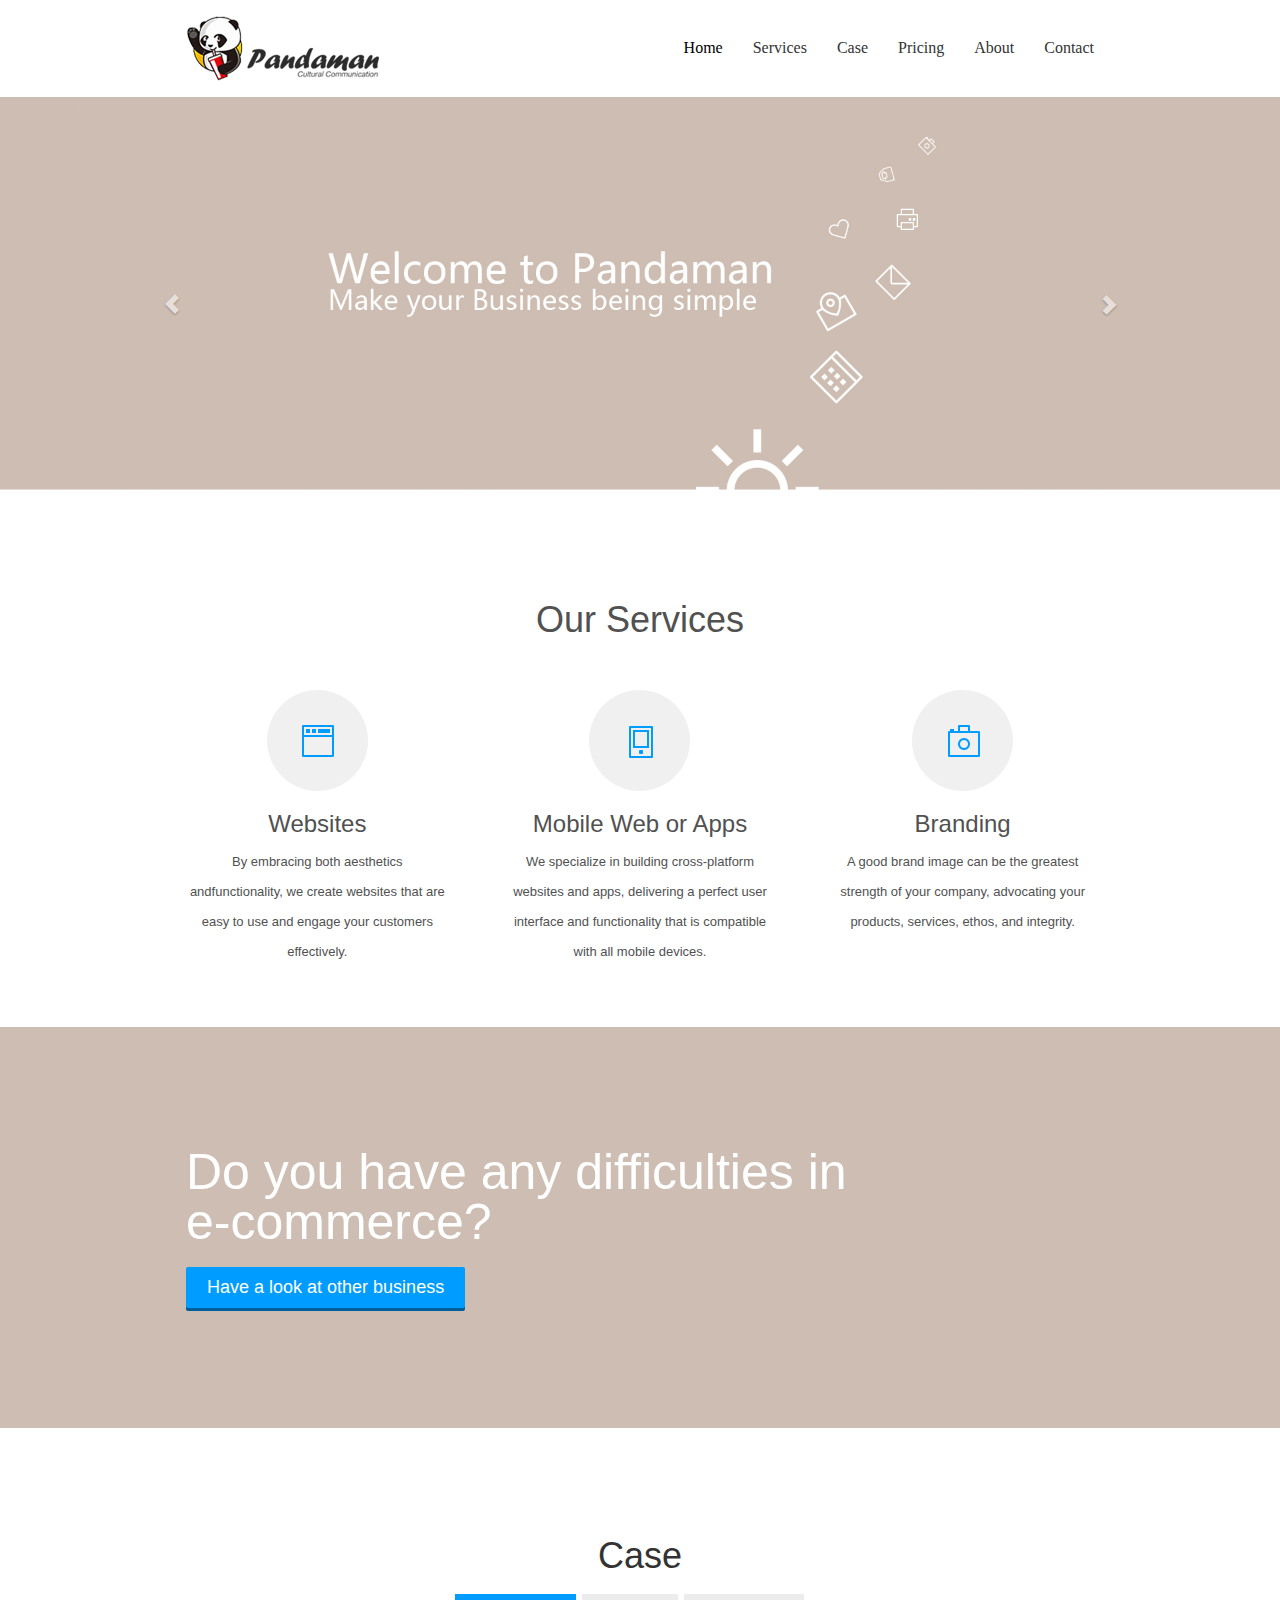
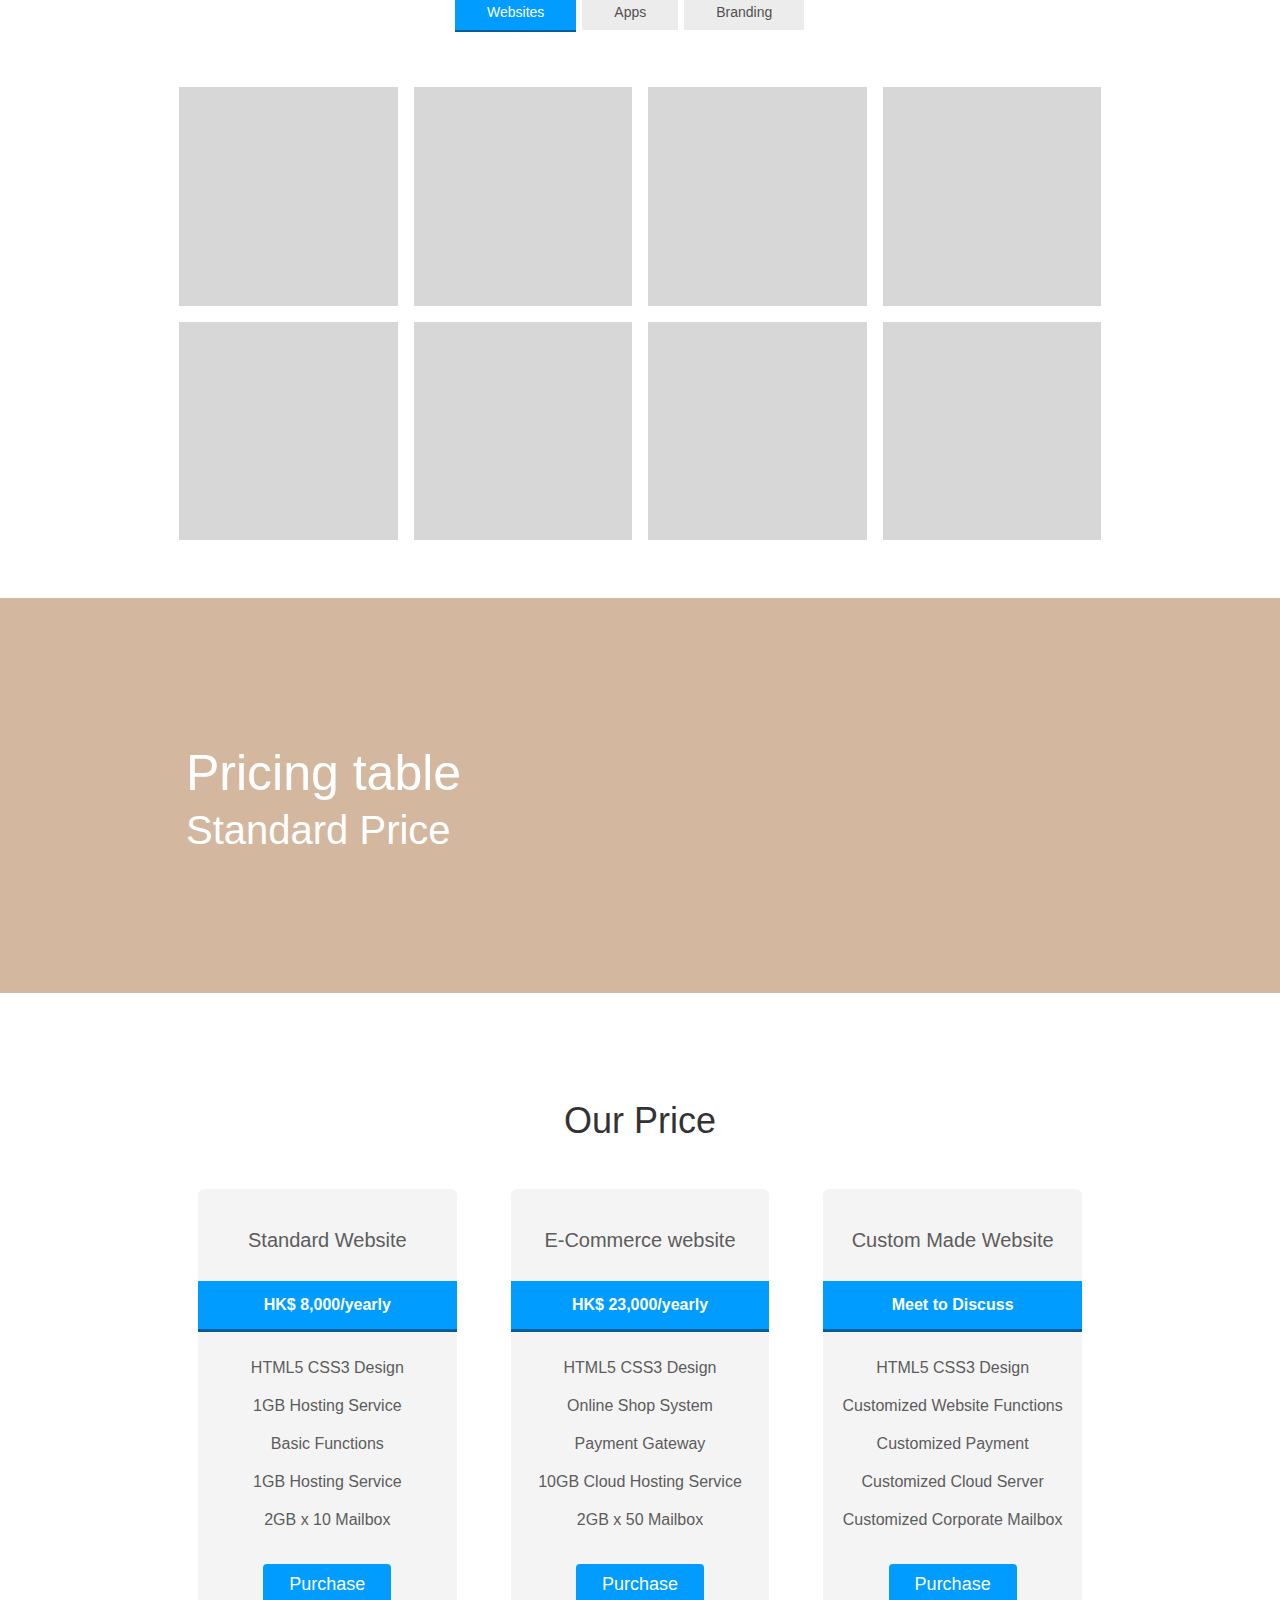
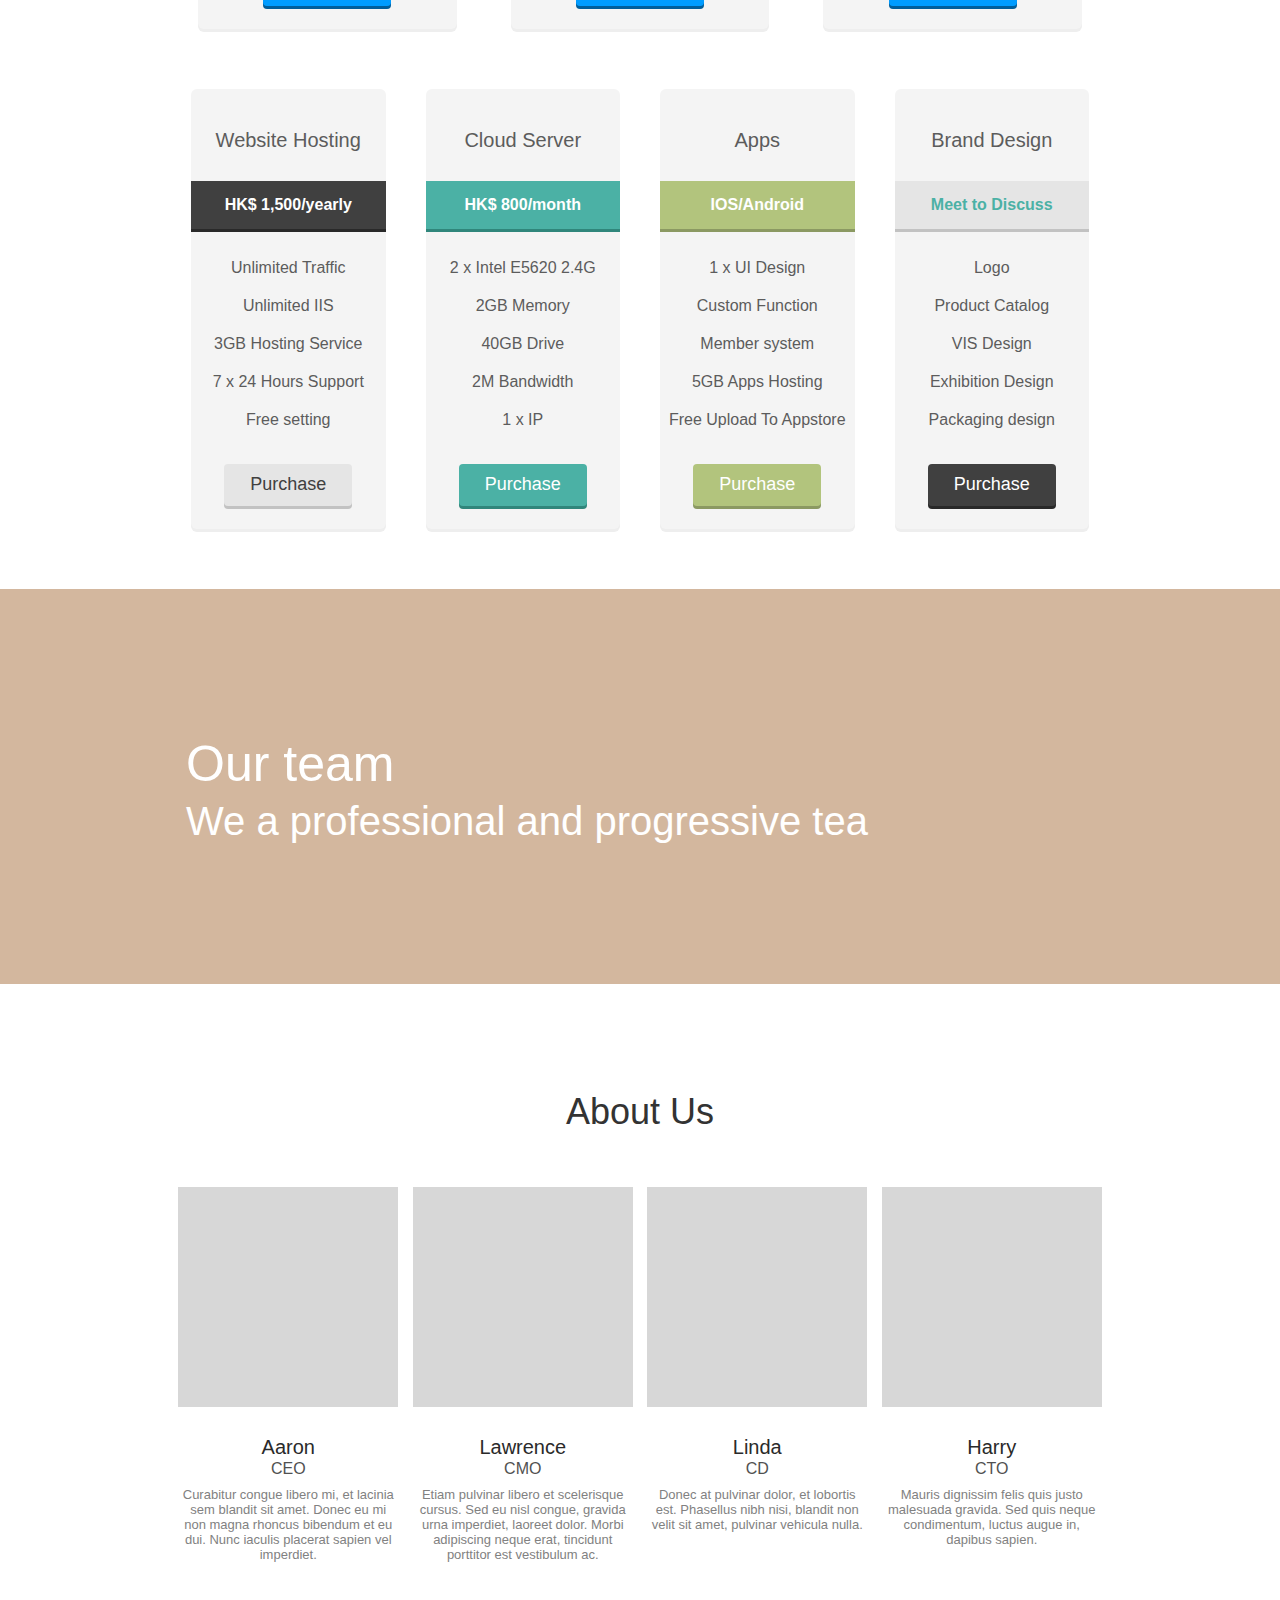
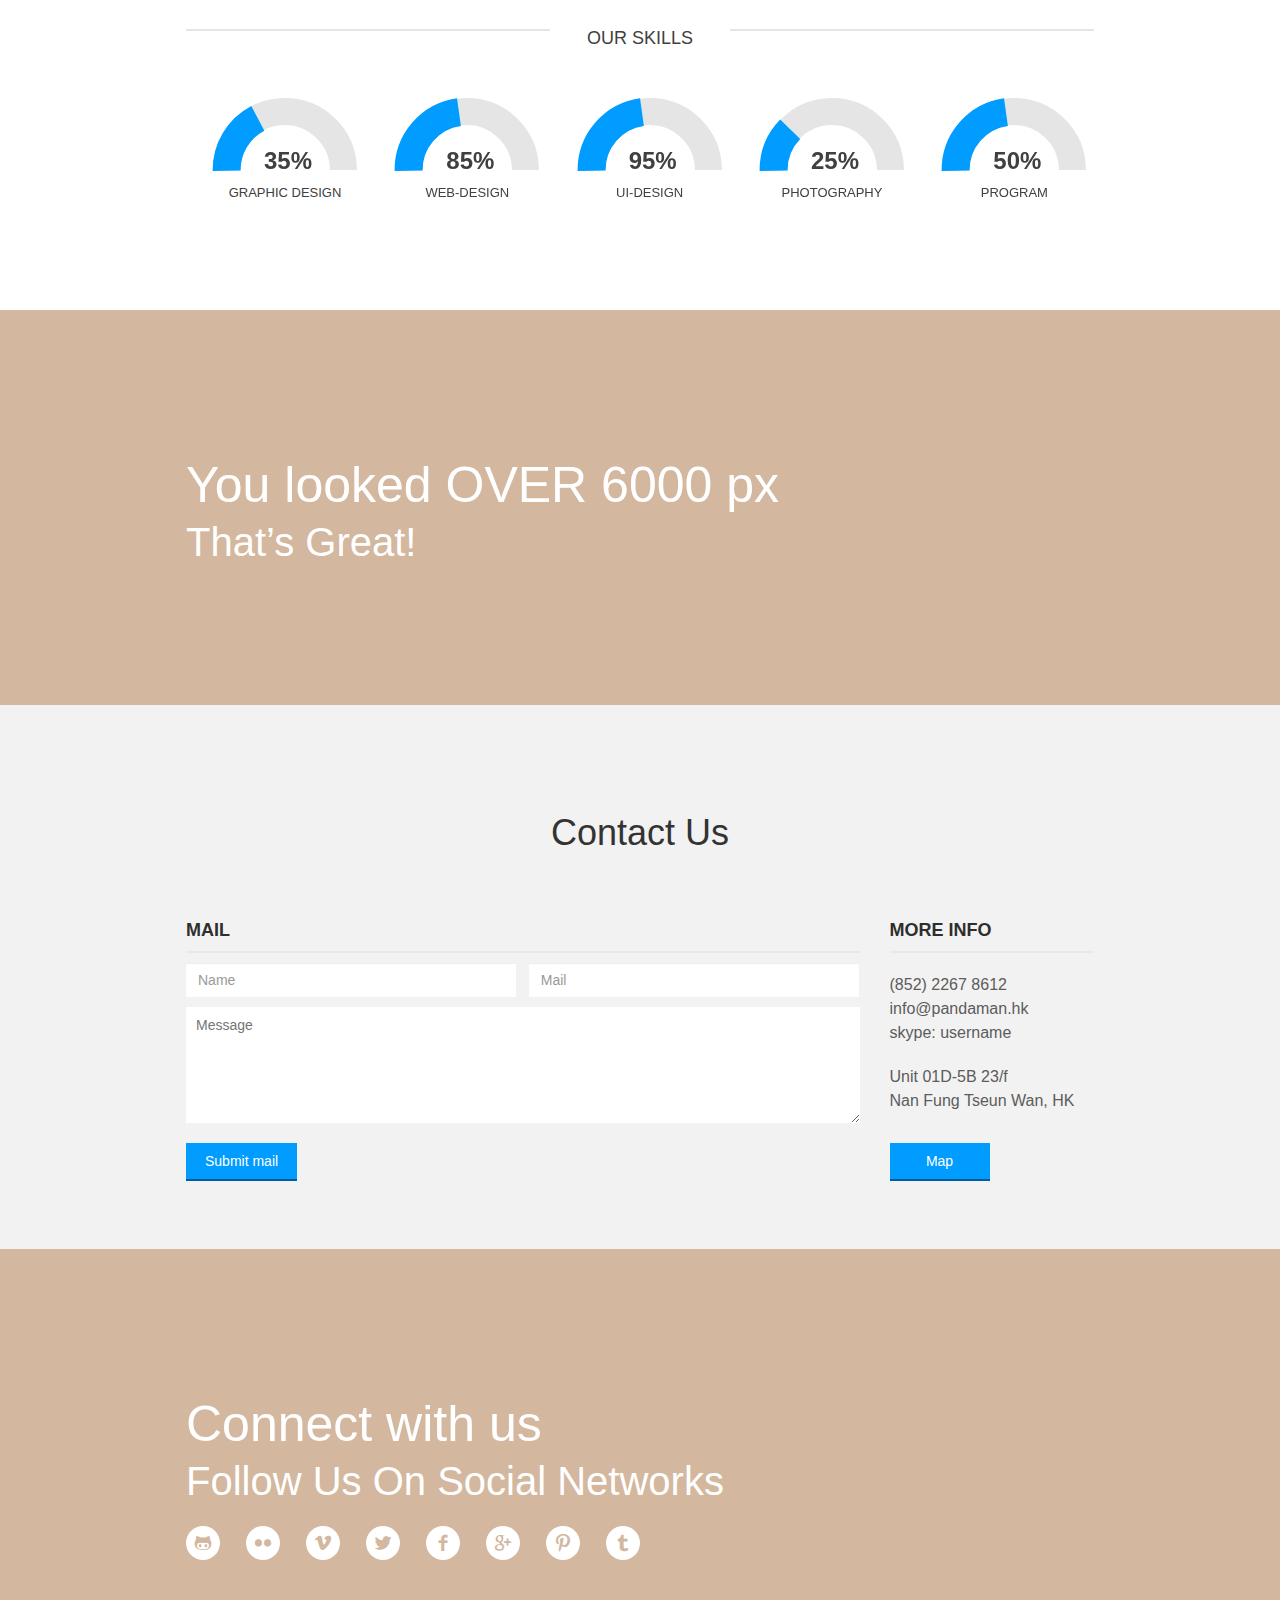
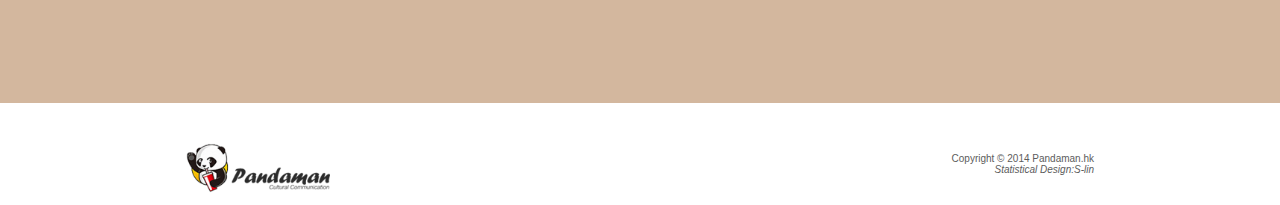
<file: index.html>
<!DOCTYPE html>
<html lang="zh-cn">
<head>
    <meta charset="utf-8">
    <meta http-equiv="X-UA-Compatible" content="IE=edge">
    <meta name="viewport" content="width=device-width, initial-scale=1.0">
    <meta name="description" content="">
    <meta name="author" content="">

    <title>Pandaman</title>

    <!-- Bootstrap core CSS -->
    <link href="css/bootstrap.css" rel="stylesheet">

    <!-- Custom styles for this template -->
    <link href="css/style.css" rel="stylesheet">
    <link rel="stylesheet" href="css/font.css">

    <link rel="stylesheet" href="css/mate.hover.css" type="text/css" />
    <!-- Just for debugging purposes. Don't actually copy this line! -->
    <!--[if lt IE 9]><script src="../../docs-assets/js/ie8-responsive-file-warning.js"></script><![endif]-->

    <!-- HTML5 shim and Respond.js IE8 support of HTML5 elements and media queries -->
    <!--[if lt IE 9]>
    <script src="http://cdn.bootcss.com/html5shiv/3.7.0/html5shiv.min.js"></script>
    <script src="http://cdn.bootcss.com/respond.js/1.3.0/respond.min.js"></script>
    <![endif]-->

    <script src="js/jquery.min.js"></script>
    <script src="js/panda.js"></script>

    <!-- half circle -->
    <script src="js/jquery.circliful.min.js"></script>
    <!-- caseimg hover -->
    <script src="js/jquery.easing.1.3.js" type="text/javascript"></script>
    <script src="js/jquery.mate-hover.1-1-min.js" type="text/javascript"></script>

    <!-- Load ScrollTo -->
    <script type="text/javascript" src="js/jquery.js"></script>
    <script type="text/javascript" src="js/jquery.scrollTo-1.4.2-min.js"></script>
    <script>
        var jq=$.noConflict();
        jq(function(){
            jq(".nhome").click(function(){
                jq.scrollTo('#nav',500);
            });
            jq(".nservice").click(function(){
                jq.scrollTo('#services',600);
            });
            jq(".ncase").click(function(){
                jq.scrollTo('#case',700);
            });
            jq(".npricing").click(function(){
                jq.scrollTo('#pricing',800);
            });
            jq(".nabout").click(function(){
                jq.scrollTo('#about',900);
            });
            jq(".ncontact").click(function(){
                jq.scrollTo('#contact',800);
            });
            jq(".looks").click(function(){
                jq.scrollTo('#case',400);
            });
        });



    </script>

</head>

<body>

<!-- Fixed navbar -->
<div class="navbar navbar-default navbar-fixed-top clearfix" role="navigation">
    <div class="container">
        <div class="navbar-header">
            <button type="button" class="navbar-toggle" data-toggle="collapse" data-target=".navbar-collapse">
                <span class="sr-only">Toggle navigation</span>
                <span class="icon-bar"></span>
                <span class="icon-bar"></span>
                <span class="icon-bar"></span>
            </button>
            <a class="navbar-brand" href="index.html"><img src="images/logo.png" /> </a>
        </div>
        <div class="navbar-collapse collapse">

            <ul class="nav navbar-nav navbar-right" id="nav">
                <li class="active"><a href="index.html" class="nhome">Home</a></li>
                <li><a href="#" class="nservice">Services</a></li>
                <li><a href="#" class="ncase">Case</a></li>
                <li><a href="#" class="npricing">Pricing</a></li>
                <li><a href="#" class="nabout">About</a></li>
                <li><a href="#" class="ncontact">Contact</a></li>
            </ul>

        </div><!--/.nav-collapse -->
    </div>
</div>

<!-- Carousel
================================================== -->
<div id="carousel-example-generic" class="carousel slide clearfix" data-ride="carousel">

    <!-- Wrapper for slides -->
    <div class="carousel-inner">

        <div class="item active">
            <img src="images/banner1.jpg" alt="banner1">
            <!--<div class="carousel-caption container">
                <h1>Welcome to Pandaman</h1>
                <p>Make your Business being simple</p>
            </div>-->
        </div>
        <div class="item">
            <img src="images/banner2.jpg" alt="banner2">

        </div>
        <div class="item">
            <img src="images/banner3.jpg" alt="banner3">

        </div>

    </div>

    <!-- Controls -->
    <a class="left carousel-control" href="#carousel-example-generic" data-slide="prev">
        <span class="glyphicon glyphicon-chevron-left"></span>
    </a>
    <a class="right carousel-control" href="#carousel-example-generic" data-slide="next">
        <span class="glyphicon glyphicon-chevron-right"></span>
    </a>
</div><!-- /.carousel -->


<!-- Services
================================================== -->
<!-- Wrap the rest of the page in another container to center all the content. -->

<div class="container services clearfix target-fix" id="services">

    <!-- Three columns of text below the carousel -->
    <div class="row">
        <h1>Our Services</h1>
        <div class="col-lg-4">
            <img src="images/circle1.png" alt="Websites">
            <h2>Websites</h2>
            <p>By embracing both aesthetics andfunctionality, we create websites that are easy to use and engage your customers effectively.</p>
        </div><!-- /.col-lg-4 -->
        <div class="col-lg-4">
            <img src="images/circle2.png" alt="Mobile Web or Apps">
            <h2>Mobile Web or Apps</h2>
            <p>We specialize in building cross-platform websites and apps, delivering a perfect user interface and functionality that is compatible with all mobile devices.</p>
        </div><!-- /.col-lg-4 -->
        <div class="col-lg-4">
            <img src="images/circle3.png" alt="Branding">
            <h2>Branding</h2>
            <p>A good brand image can be the greatest strength of your company, advocating your products, services, ethos, and integrity. </p>
        </div><!-- /.col-lg-4 -->
    </div><!-- /.row -->

</div>

<!-- business
================================================== -->

<div class="business clearfix">
    <div class="container">
        <h3>Do you have any difficulties in<br /> e-commerce?</h3>
        <p><a class="btn btn-lg btn-primary-alt looks" href="#" role="button">Have a look at other business</a></p>
    </div>
</div>

<!-- case
================================================== -->

<div class="case clearfix" id="case">
    <div class="container">
        <h3>Case</h3>
        <div class="bs-example bs-example-tabs">
            <ul id="myTab" class="nav nav-tabs">
                <li class="active"><a href="#websites" data-toggle="tab">Websites</a></li>
                <li class=""><a href="#apps" data-toggle="tab">Apps</a></li>
                <li class=""><a href="#branding" data-toggle="tab">Branding</a></li>
            </ul>
            <div id="myTabContent" class="tab-content">
                <div class="tab-pane fade active in" id="websites">
                    <div class="row">
                        <div class="col-xs-6 col-md-3 casedetail">

                                <div data-zlname="test">
                                    <img src="images/img.jpg" />
                                    <div data-zl-popup="link">
                                        <h5>Clean night sky</h5>
                                        <p>photography</p>
                                        <p class="btn btn-default btn-more" data-toggle="modal" data-target="#myModal2" id="casemore">more</p>
                                    </div>
                                </div>

                                <!-- Modal -->
                                <div class="modal fade" id="myModal2" tabindex="-1" role="dialog" aria-labelledby="myModalLabel" aria-hidden="true">
                                    <div class="modal-dialog">
                                        <div class="modal-content">
                                            <div class="modal-header">
                                                <button type="button" class="close" data-dismiss="modal" aria-hidden="true">&times;</button>
                                                <h4 class="modal-title" id="myModalLabel">case intro</h4>
                                            </div>
                                            <div class="modal-body">
                                                ...
                                            </div>
                                            <div class="modal-footer">
                                                <button type="button" class="btn btn-default" data-dismiss="modal">Close</button>
                                            </div>
                                        </div><!-- /.modal-content -->
                                    </div><!-- /.modal-dialog -->
                                </div><!-- /.modal -->



                        </div>
                        <div class="col-xs-6 col-md-3 casedetail">

                            <div data-zlname="test">
                                <img src="images/img.jpg" />
                                <div data-zl-popup="link">
                                    <h5>Clean night sky</h5>
                                    <p>photography</p>
                                    <p class="btn btn-default btn-more" data-toggle="modal" data-target="#myModal2" id="casemore">more</p>
                                </div>
                            </div>

                            <!-- Modal -->
                            <div class="modal fade" id="myModal2" tabindex="-1" role="dialog" aria-labelledby="myModalLabel" aria-hidden="true">
                                <div class="modal-dialog">
                                    <div class="modal-content">
                                        <div class="modal-header">
                                            <button type="button" class="close" data-dismiss="modal" aria-hidden="true">&times;</button>
                                            <h4 class="modal-title" id="myModalLabel">case intro</h4>
                                        </div>
                                        <div class="modal-body">
                                            ...
                                        </div>
                                        <div class="modal-footer">
                                            <button type="button" class="btn btn-default" data-dismiss="modal">Close</button>
                                        </div>
                                    </div><!-- /.modal-content -->
                                </div><!-- /.modal-dialog -->
                            </div><!-- /.modal -->



                        </div>
                        <div class="col-xs-6 col-md-3 casedetail">

                            <div data-zlname="test">
                                <img src="images/img.jpg" />
                                <div data-zl-popup="link">
                                    <h5>Clean night sky</h5>
                                    <p>photography</p>
                                    <p class="btn btn-default btn-more">more</p>
                                </div>
                            </div>

                        </div>
                        <div class="col-xs-6 col-md-3 casedetail">

                            <div data-zlname="test">
                                <img src="images/img.jpg" />
                                <div data-zl-popup="link">
                                    <h5>Clean night sky</h5>
                                    <p>photography</p>
                                    <p class="btn btn-default btn-more">more</p>
                                </div>
                            </div>

                        </div>
                        <div class="col-xs-6 col-md-3 casedetail">

                            <div data-zlname="test">
                                <img src="images/img.jpg" />
                                <div data-zl-popup="link">
                                    <h5>Clean night sky</h5>
                                    <p>photography</p>
                                    <p class="btn btn-default btn-more">more</p>
                                </div>
                            </div>

                        </div>
                        <div class="col-xs-6 col-md-3 casedetail">

                            <div data-zlname="test">
                                <img src="images/img.jpg" />
                                <div data-zl-popup="link">
                                    <h5>Clean night sky</h5>
                                    <p>photography</p>
                                    <p class="btn btn-default btn-more">more</p>
                                </div>
                            </div>

                        </div>
                        <div class="col-xs-6 col-md-3 casedetail">

                            <div data-zlname="test">
                                <img src="images/img.jpg" />
                                <div data-zl-popup="link">
                                    <h5>Clean night sky</h5>
                                    <p>photography</p>
                                    <p class="btn btn-default btn-more">more</p>
                                </div>
                            </div>

                        </div>
                        <div class="col-xs-6 col-md-3 casedetail">

                            <div data-zlname="test">
                                <img src="images/img.jpg" />
                                <div data-zl-popup="link">
                                    <h5>Clean night sky</h5>
                                    <p>photography</p>
                                    <p class="btn btn-default btn-more">more</p>
                                </div>
                            </div>

                        </div>

                    </div>
                </div>
                <div class="tab-pane fade" id="apps">
                    <div class="row">
                        <div class="col-xs-6 col-md-3 casedetail"><a href="###"><img src="images/img.jpg" /></a> </div>
                        <div class="col-xs-6 col-md-3 casedetail"><a href="###"><img src="images/img.jpg" /></a> </div>
                        <div class="col-xs-6 col-md-3 casedetail"><a href="###"><img src="images/img.jpg" /></a> </div>
                        <div class="col-xs-6 col-md-3 casedetail"><a href="###"><img src="images/img.jpg" /></a> </div>
                        <div class="col-xs-6 col-md-3 casedetail"><a href="###"><img src="images/img.jpg" /></a> </div>
                        <div class="col-xs-6 col-md-3 casedetail"><a href="###"><img src="images/img.jpg" /></a> </div>
                        <div class="col-xs-6 col-md-3 casedetail"><a href="###"><img src="images/img.jpg" /></a> </div>
                        <div class="col-xs-6 col-md-3 casedetail"><a href="###"><img src="images/img.jpg" /></a> </div>
                    </div>
                </div>
                <div class="tab-pane fade" id="branding">
                    <div class="row">
                        <div class="col-xs-6 col-md-3 casedetail"><a href="###"><img src="images/img.jpg" /></a> </div>
                        <div class="col-xs-6 col-md-3 casedetail"><a href="###"><img src="images/img.jpg" /></a> </div>
                        <div class="col-xs-6 col-md-3 casedetail"><a href="###"><img src="images/img.jpg" /></a> </div>
                        <div class="col-xs-6 col-md-3 casedetail"><a href="###"><img src="images/img.jpg" /></a> </div>
                        <div class="col-xs-6 col-md-3 casedetail"><a href="###"><img src="images/img.jpg" /></a> </div>
                        <div class="col-xs-6 col-md-3 casedetail"><a href="###"><img src="images/img.jpg" /></a> </div>
                        <div class="col-xs-6 col-md-3 casedetail"><a href="###"><img src="images/img.jpg" /></a> </div>
                        <div class="col-xs-6 col-md-3 casedetail"><a href="###"><img src="images/img.jpg" /></a> </div>
                    </div>
                </div>


            </div>
        </div>

    </div>
</div>

<!-- pricing
================================================== -->
<div class="pricing clearfix">
    <div class="container">
        <h3>Pricing table</h3>
        <p>Standard Price</p>
    </div>
</div>

<!-- price
================================================== -->

<div class="case price clearfix" id="pricing">
    <div class="container">
        <h3>Our Price</h3>
        <div class="row price_c1">
            <div class="col-md-4">
                <div class="price_website">
                    <h4>Standard Website</h4>
                    <h5>HK$ 8,000/yearly</h5>
                    <div>
                        <p>HTML5 CSS3 Design</p>
                        <p>1GB Hosting Service</p>
                        <p>Basic Functions</p>
                        <p>1GB Hosting Service</p>
                        <p>2GB x 10 Mailbox</p>
                    </div>
                    <p><a class="btn btn-lg btn-primary-alt" href="#" role="button">Purchase</a></p>
                </div>
            </div>
            <div class="col-md-4">
                <div class="price_website">
                    <h4>E-Commerce website</h4>
                    <h5>HK$ 23,000/yearly</h5>
                    <div>
                        <p>HTML5 CSS3 Design</p>
                        <p>Online Shop System</p>
                        <p>Payment Gateway</p>
                        <p>10GB Cloud Hosting Service</p>
                        <p>2GB x 50 Mailbox</p>
                    </div>
                    <p><a class="btn btn-lg btn-primary-alt" href="#" role="button">Purchase</a></p>
                </div>
            </div>
            <div class="col-md-4">
                <div class="price_website">
                    <h4>Custom Made Website</h4>
                    <h5>Meet to Discuss</h5>
                    <div>
                        <p>HTML5 CSS3 Design</p>
                        <p>Customized Website Functions</p>
                        <p>Customized Payment </p>
                        <p>Customized Cloud Server</p>
                        <p>Customized Corporate Mailbox</p>
                    </div>
                    <p><a class="btn btn-lg btn-primary-alt" href="#" role="button">Purchase</a></p>
                </div>
            </div>

        </div>


        <div class="row price_c2">
            <div class="col-md-3">
                <div class="price_website elseweds">
                    <h4>Website Hosting</h4>
                    <h5 class="btn_black">HK$ 1,500/yearly</h5>
                    <div>
                        <p>Unlimited Traffic</p>
                        <p>Unlimited IIS</p>
                        <p>3GB Hosting Service</p>
                        <p>7 x 24 Hours Support</p>
                        <p>Free setting</p>
                    </div>
                    <p><a class="btn btn-lg btn-primary-alt btn_white" href="#" role="button">Purchase</a></p>
                </div>
            </div>
            <div class="col-md-3">
                <div class="price_website elseweds">
                    <h4>Cloud Server</h4>
                    <h5 class="btn_green">HK$ 800/month</h5>
                    <div>
                        <p>2 x Intel E5620 2.4G</p>
                        <p>2GB Memory</p>
                        <p>40GB Drive</p>
                        <p>2M Bandwidth</p>
                        <p>1 x IP</p>
                    </div>
                    <p><a class="btn btn-lg btn-primary-alt btn_green" href="#" role="button">Purchase</a></p>
                </div>
            </div>
            <div class="col-md-3">
                <div class="price_website elseweds">
                    <h4>Apps</h4>
                    <h5 class="btn_lgreen">IOS/Android</h5>
                    <div>
                        <p>1 x UI Design</p>
                        <p>Custom Function</p>
                        <p>Member system</p>
                        <p>5GB Apps Hosting</p>
                        <p>Free Upload To Appstore</p>
                    </div>
                    <p><a class="btn btn-lg btn-primary-alt btn_lgreen" href="#" role="button">Purchase</a></p>
                </div>
            </div>
            <div class="col-md-3">
                <div class="price_website elseweds">
                    <h4>Brand Design</h4>
                    <h5 class="btn_gwhite">Meet to Discuss</h5>
                    <div>
                        <p>Logo</p>
                        <p>Product Catalog</p>
                        <p>VIS Design</p>
                        <p>Exhibition Design</p>
                        <p>Packaging design</p>
                    </div>
                    <p><a class="btn btn-lg btn-primary-alt btn_black" href="#" role="button">Purchase</a></p>
                </div>
            </div>
        </div>

    </div>
</div>

<!-- team
================================================== -->
<div class="pricing team clearfix">
    <div class="container">
        <h3>Our team</h3>
        <p>We a professional and progressive tea</p>
    </div>
</div>

<!-- about
================================================== -->
<div class="case about clearfix" id="about">
    <div class="container">
        <h3>About Us</h3>
        <div class="row">
            <div class="col-xs-6 col-md-3 aboutimg">
                <img src="images/img.jpg" />
                <h4>Aaron<br /><span>CEO</span></h4>
                <p>Curabitur congue libero mi, et lacinia sem blandit sit amet. Donec eu mi non magna rhoncus bibendum et eu dui. Nunc iaculis placerat sapien vel imperdiet. </p>
            </div>
            <div class="col-xs-6 col-md-3 aboutimg">
                <img src="images/img.jpg" />
                <h4>Lawrence<br /><span>CMO</span></h4>
                <p>Etiam pulvinar libero et scelerisque cursus. Sed eu nisl congue, gravida urna imperdiet, laoreet dolor. Morbi adipiscing neque erat, tincidunt
                    porttitor est vestibulum ac.</p>
            </div>
            <div class="col-xs-6 col-md-3 aboutimg">
                <img src="images/img.jpg" />
                <h4>Linda<br /><span>CD</span></h4>
                <p>Donec at pulvinar dolor, et lobortis est. Phasellus nibh nisi, blandit non velit sit amet, pulvinar vehicula nulla.</p>
            </div>
            <div class="col-xs-6 col-md-3 aboutimg">
                <img src="images/img.jpg" />
                <h4>Harry<br /><span>CTO</span></h4>
                <p>Mauris dignissim felis quis justo
                    malesuada gravida. Sed quis neque condimentum, luctus augue in, dapibus sapien.</p>
            </div>

        </div>

        <div class="skills">
            <h6>OUR SKILLS</h6>
            <div class="row">

                <div class="col-xs-4 col-md-2 sper">

                     <div class="myStathalf2" data-dimension="146" data-text="35%" data-width="28" data-fontsize="24" data-percent="35" data-fgcolor="#009cff" data-bgcolor="#e5e5e5" data-type="half" data-icon="fa-task"></div>
                     <p>graphic design</p>

                </div>
                <div class="col-xs-4 col-md-2 sper">

                     <div class="myStathalf2" data-dimension="146" data-text="85%" data-width="28" data-fontsize="24" data-percent="85" data-fgcolor="#009cff" data-bgcolor="#e5e5e5" data-type="half" data-icon="fa-task"></div>
                     <p>web-design</p>

                </div>
                <div class="col-xs-4 col-md-2 sper">

                     <div class="myStathalf2" data-dimension="146" data-text="95%" data-width="28" data-fontsize="24" data-percent="95" data-fgcolor="#009cff" data-bgcolor="#e5e5e5" data-type="half" data-icon="fa-task"></div>
                     <p>UI-DESIGN</p>

                </div>
                <div class="col-xs-4 col-md-2 sper">

                    <div class="myStathalf2" data-dimension="146" data-text="25%" data-width="28" data-fontsize="24" data-percent="25" data-fgcolor="#009cff" data-bgcolor="#e5e5e5" data-type="half" data-icon="fa-task"></div>
                    <p>photography</p>

                </div>
                <div class="col-xs-4 col-md-2 sper">

                    <div class="myStathalf2" data-dimension="146" data-text="50%" data-width="28" data-fontsize="24" data-percent="50" data-fgcolor="#009cff" data-bgcolor="#e5e5e5" data-type="half" data-icon="fa-task"></div>
                     <p>program</p>

                </div>

            </div>

        </div>

    </div>
</div>

<!-- sbanenr
================================================== -->
<div class="pricing sbanner clearfix">
    <div class="container">
        <h3>You looked OVER 6000 px</h3>
        <p>That’s Great!</p>
    </div>
</div>

<!-- contact
================================================== -->
<div class="case contact clearfix" id="contact">
    <div class="container">
        <h3>Contact Us</h3>
        <div class="row" style="margin-top:50px;">
            <div class="col-md-9 mail">
                <h4>MAIL</h4>
                <form class="form-inline" role="form">
                    <div class="form-group fleft">
                        <label class="sr-only">Name</label>
                        <input type="text" class="form-control" placeholder="Name">
                    </div>
                    <div class="form-group">
                        <label class="sr-only">Mail</label>
                        <input type="mail" class="form-control" placeholder="Mail">
                    </div>
                    <div class="control-group">
                        <div class="controls">
                            <textarea class="input-xlarge" id="textarea" rows="6" placeholder="Message"></textarea>
                        </div>
                    </div>
                    <button type="submit" class="btn btn_blue">Submit mail</button>
                </form>
            </div>
            <div class="col-md-3 mail ctinfo">
                <h4>MORE INFO</h4>
                <ul>
                    <li>(852) 2267 8612</li>
                    <li>info@pandaman.hk</li>
                    <li>skype: username</li>
                </ul>
                <p>Unit 01D-5B 23/f<br />
                    Nan Fung Tseun Wan, HK</p>
                <button type="submit" class="btn btn_blue" id="map" data-toggle="modal" data-target="#myModal">Map</button>

                <!-- Modal -->
                <div class="modal fade" id="myModal" tabindex="-1" role="dialog" aria-labelledby="myModalLabel" aria-hidden="true">
                    <div class="modal-dialog2">
                        <div class="modal-content">
                            <div class="modal-header">
                                <button type="button" class="close" data-dismiss="modal" aria-hidden="true">&times;</button>
                                <h5 class="modal-title" id="myModalLabel">Map</h5>
                            </div>
                            <div class="modal-body">
                                ...
                            </div>
                            <div class="modal-footer">
                                <button type="button" class="btn btn-default" data-dismiss="modal">Close</button>

                            </div>
                        </div><!-- /.modal-content -->
                    </div><!-- /.modal-dialog -->
                </div><!-- /.modal -->

            </div>

        </div>
    </div>
</div>

<!-- followus
================================================== -->
<div class="pricing follow clearfix">
    <div class="container">
        <h3>Connect with us</h3>
        <p>Follow Us On Social Networks</p>
        <ul>
            <li><a class="icon-github"></a></li>
            <li><a class="icon-flickr"></a></li>
            <li><a class="icon-vimeo"></a></li>
            <li><a class="icon-twitter"></a></li>
            <li><a class="icon-facebook"></a></li>
            <li><a class="icon-googleplus"></a></li>
            <li><a class="icon-pinterest"></a></li>
            <li><a class="icon-tumblr"></a></li>
        </ul>
    </div>
</div>

<!-- footer
================================================== -->
<footer id="footer">
    <div id="bottom-footer" class="container">
        <div class="pull-left">
            <a href="index.html"><img src="images/logo.png" style="height:50px;" /></a>
        </div>
        <div class="pull-right">
            <p>Copyright © 2014 Pandaman.hk<br /><em>Statistical Design:S-lin</em></p>
        </div>
    </div><!-- bottom-footer -->
</footer>


<!-- Bootstrap core JavaScript
================================================== -->
<!-- Placed at the end of the document so the pages load faster -->

<script src="js/bootstrap.min.js"></script>
</body>
</html>
</file>
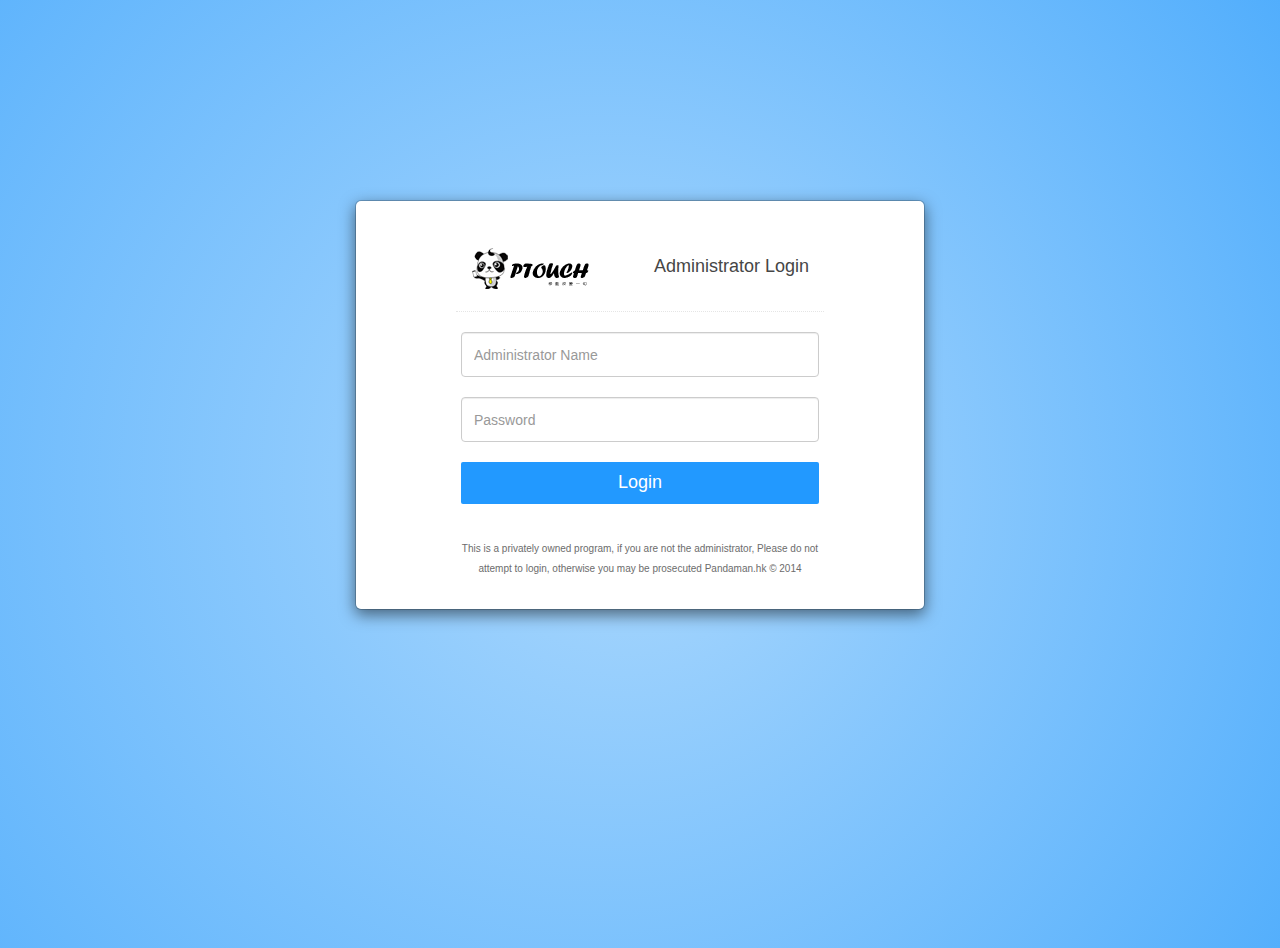
<file: login.html>
<!DOCTYPE html>
<html lang="zh-cn">
<head>
    <meta charset="utf-8">
    <meta http-equiv="X-UA-Compatible" content="IE=edge">
    <meta name="viewport" content="width=device-width, initial-scale=1.0">
    <meta name="description" content="">
    <meta name="author" content="">

    <title>Pandaman</title>

    <!-- Bootstrap core CSS -->
    <link href="css/bootstrap.css" rel="stylesheet">

    <!-- Custom styles for this template -->
    <link href="css/style.css" rel="stylesheet">


</head>

<body style="background-image:-webkit-gradient(radial, 500 500, 1300, 50% 50%, 50, from(#279afc), to(#a7d6fd), color-stop(100%, #ddeffc));padding:0;height:748px;" >
<!-- Modal -->
<div class="loginmodal">
    <div class="loginmodal-dialog">
        <div class="modal-content">
            <div class="modal-header"  style="border-bottom: 1px dotted #e5e5e5;">


                <h4 class="modal-title2" id="myModalLabel">
                    <a class="login-logo" href="index.html"><img src="images/loginlogo.png" /> </a>
                    Administrator Login
                </h4>
            </div>
            <div class="modal-body">
                <form class="form-horizontal" role="form" action="" method="post" id="logform">
                    <div class="form-group2">

                        <div>
                            <input type="text" class="form-control" placeholder="Administrator Name">
                        </div>
                    </div>
                    <div class="form-group2">

                        <div>
                            <input type="password" class="form-control" placeholder="Password">
                        </div>
                    </div>

                    <div class="form-group">
                        <div>
                            <button type="submit" class="btn btn-login btn-block btn-lg">Login</button>
                            <input type="hidden" id="logtemp" />
                        </div>
                    </div>
                </form>
            </div>
            <div class="modal-footer" style="text-align: center;color: #6c6c6c;line-height: 2;border: none;padding:0;margin:0;">
                <p>This is a privately owned program, if you are not the administrator,
                    Please do not attempt to login, otherwise you may be prosecuted
                    Pandaman.hk © 2014</p>
            </div>
        </div><!-- /.modal-content -->
    </div><!-- /.modal-dialog -->
</div><!-- /.modal -->

<script src="js/bootstrap.min.js"></script>
</body>
</html>
</file>
<file: css/style.css>
body {
    height:auto;
    padding-top: 98px;
    font: normal 100% Helvetica, Arial, sans-serif;
}

/* Services content
-------------------------------------------------- */

/* Pad the edges of the mobile views a bit */
.services {
    padding-left: 0px;
    padding-right: 0px;
    font-family: "微软雅黑", Arial, sans-serif;
    color:#515151;
    padding-bottom:30px;
    padding-top:60px;
}
.services h1 {
    text-align: center;
    font-size:36px;
    margin:50px 0;
    font-family: "微软雅黑", Arial, sans-serif;
}
/* Center align the text within the three columns below the carousel */
.services .col-lg-4 {
    text-align: center;
    margin-bottom: 20px;
}
.services h2 {
    font-weight: normal;
    font-size:24px;
    font-family: "微软雅黑", Arial, sans-serif;
}
.services .col-lg-4 p {
    margin-left: 15px;
    margin-right: 15px;
    font-size:13px;
    line-height:2.3;
}

/* business content
-------------------------------------------------- */
.business {
    width:100%;
    overflow: hidden;
    height:auto;
    background:#cebdb2;
    padding:100px 0;

}
.business h3 {
    font-size:50px;
    font-family: "微软雅黑", Arial, sans-serif;
    font-weight:normal;
    color:#fff;
    line-height:1;
}
.business p a {
    color:#fff;
    font-size:18px;
    font-family: "微软雅黑", Arial, sans-serif;
    margin:10px 0;
}
.business p a:hover {
    color:#fff;
    opacity: 0.9;
}
.btn-primary-alt {
    background: #009cff;
    box-shadow: 0 3px #005e9b;
    padding: 15px auto;
    -webkit-transition: opacity 100ms ease-in-out;
    -o-transition: opacity 100ms ease-in-out;
    transition: opacity 100ms ease-in-out;
}

/* case content
-------------------------------------------------- */
.case {
    width:100%;
    overflow: hidden;
    height:auto;
    padding:90px 0 50px 0;

}
.case h3 {
    font-size:36px;
    font-family: "微软雅黑", Arial, sans-serif;
    font-weight:normal;
    line-height:1;
    text-align: center;
}
.nav-tabs {
    border:none;
    width:370px;
    margin:0 auto;
    padding:10px 0 50px 0;
}
.caseimg {
    background:#fff;
    padding:7px;
    position: relative;

}
.caseimg a {
    display: block;
    text-align: left;
    width: 100%;
    height: 100%;
}
.caseimg img:hover {
    background:#f00;
}

.caseimg img {
    background:#ccc;
    max-width: 100%;
    height:auto;
    position: relative;
}
.load {
    width:100%;
    font-size:16px;
    text-align: center;
}
.load a {
    color:#464646;
}
.casedetail {
    padding:8px;
    float: left;
}
.casedetail img{
    max-width: 100%;
    height:auto;
}


/*CUSTOM DEMO STYLES*/
/*MAIN CONTAINER*/
[data-zlname]{
    width: 100%;
}
/*TEST*/
[data-zlname = test] [data-zl-popup]{
    font-size: 11px;
    line-height: 17px;
    width: 50%;
    height: 50%;
    padding: 5px;
    text-align: left;
    background: #fff;
    color: #474747;
    border-radius: 0px;
}
.casedetail h5 {
    font-size:18px;
}
.casedetail p {
    font-size:14px;
    margin-bottom: 15px;
}
@media (min-width: 768px) {
    .caseimg {
        width:234px;
        height:234px;
    }
}
/*.caseimg span{
    padding-bottom:4px;
    width:50px;
    padding-left:27px;
    font-size:14px;
    font-weight:bold;
}
.cmessage{
    background:url("../images/messageicon.png") no-repeat left top;
}
.cfav {
    background:url("../images/favicon.png") no-repeat left top;
    margin-left:10px;
}
*/
.btn-more {background: none;color:#fff;}


/* pricing content
-------------------------------------------------- */
.pricing {
    width:100%;
    overflow: hidden;
    height:auto;
    background:#d3b79e;
    padding:130px 0;
    color:#fff;
    font-weight:normal;

}
.pricing h3 {
    font-size:50px;
    font-family: "微软雅黑", Arial, sans-serif;
    font-weight:normal;
     line-height:1;
}
.pricing p {
    font-size:40px;
}


/* price content
-------------------------------------------------- */
.price h3 {
    padding-bottom:20px;
}
.price_website {
    margin:20px 12px;
    height:440px;
    background:#f4f4f4;
    border-radius:6px;
    color:#5c5c5c;
    box-shadow: 0 3px #eeeeee;
}
.price_website h4 {
    font-size:20px;
    width:100%;
    text-align: center;
    padding:40px 0 20px 0;
    margin:0;
}

.price_c1 .price_website h5{
    width:100%;
    background: #009cff;
    box-shadow: 0 3px #005e9b;
    color:#fff;
    font-family: "微软雅黑", Arial, sans-serif;
    font-weight:700;
    padding:15px 0;
    text-align: center;
    font-size:16px;
}
.price_website div {
    padding:15px 0;
}
.price_website p {
    text-align: center;
    font-size:16px;
    padding:5px 0;
}
.price_website p a {
    color:#fff;
    border-radius: 4px;
    padding:8px 25px;
}
.price_website p a:hover {
    color:#fff;
    opacity: 0.9;
}
.elseweds {
    margin:40px 5px 10px 5px;
    box-shadow: 0 3px #eeeeee;
}
.price_c2 .price_website h5{
    width:100%;
    color:#fff;
    font-family: "微软雅黑", Arial, sans-serif;
    font-weight:700;
    padding:15px 0;
    text-align: center;
    font-size:16px;
}
.btn_black {
    background: #404040;
    box-shadow: 0 3px #292929;
}
.btn_white {
    background: #e5e5e5;
    box-shadow: 0 3px #c2c2c2;
    color: #404040!important;
}
.btn_green {
    background: #4bb1a5;
    box-shadow: 0 3px #30867b;
}
.btn_lgreen {
    background: #b2c47d;
    box-shadow: 0 3px #8b9962;
}
.btn_gwhite {
    background: #e5e5e5;
    box-shadow: 0 3px #c2c2c2;
    color: #4bb1a5!important;
}

/* about content
-------------------------------------------------- */
.about h3 {
    margin-bottom:50px;
}
.about {
    text-align: center;
    padding-bottom:60px;
}
.aboutimg {
    background:#fff;
    padding:7px;
}
.aboutimg img {
    background:#ccc;
    max-width: 100%;
    height:auto;
}
.about h4 {
    font-size:20px;
    font-family: "微软雅黑", Arial, sans-serif;
    color:#2a2a2a;
    padding-top:20px;
    line-height:1;
}
.about h4 span {
    font-size:16px;
    color:#515151;
}
.about p {
    font-size:13px;
    font-family: "微软雅黑", Arial, sans-serif;
    color:#818181;
    margin-bottom:30px;
}
.skills {
    width:100%;
    background:url("../images/skillsline.jpg") repeat-x top center;
    margin-top:20px;
}
.skills h6 {
    font-size:18px;
    font-family: "微软雅黑", Arial, sans-serif;
    font-weight:normal;
    line-height:1;
    color: #404040;
    width:180px;
    padding:0;
    background:#f00;
    background:#fff;
    margin:30px auto;
}
.skills p {
    font-size:13px;
    font-family: "微软雅黑", Arial, sans-serif;
    color: #404040;
    text-transform:uppercase;
    padding:0;
    margin-top:-60px;
    width:146px;
}
.sper {margin:20px 13px;padding:0 28px;}
.circliful {
    position: relative;
}

.circle-text, .circle-info, .circle-text-half, .circle-info-half {
    width: 100%;
    position: absolute;
    text-align: center;
    display: inline-block;
}
.circle-text-half {
    font-weight: bold;
    font-family: "微软雅黑", Arial, sans-serif;
    color: #404040;
    margin-top:14px;
}

.circliful .fa {
    margin: -10px 3px 0 3px;
    position: relative;
    bottom: 4px;
}

/* contact content
-------------------------------------------------- */
.contact {
    background: #f2f2f2;
}
.contact h4 {
    font-size:18px;
    font-weight:bold;
    color:#2e2e2e;
    border-bottom:2px solid #e8e8e8;
    padding:10px 0;
}
.contact h5 {
    font-size:18px;
    font-weight:bold;
    color:#2e2e2e;
    padding:8px 0;
}
.input-xlarge {
    border:none;
    width:100%;
    color:#3c3c3c;
    font-size:14px;
    padding:10px;
}
.form-group input {
    border:none;
    border-radius: 0;
    margin-bottom:10px;
}
.btn_blue{
    background: #009cff;
    box-shadow: 0 2px #005e9b;
    border-radius: 0;
    color:#fff;
    padding:7px 18px;
    margin:20px 0;
    min-width: 100px;
}
.btn_blue:hover {
   opacity: 0.9;
    color:#fff;
}
.ctinfo {
    font-size:16px;
    color:#5c5c5c;
    line-height:1.5;
}
.ctinfo ul {
    list-style:none;
    padding:10px 0;margin:0;
}
.ctinfo p {
    padding:10px 0 0 0;
}



/* follow content
-------------------------------------------------- */
.follow ul {padding:0;margin:0;list-style: none;}
.follow ul li {float: left;display: inline-block;width:60px;margin:20px 0;}
.follow ul li a {
    font-size:18px;
    background:#fff;
    padding:8px;
    margin:10px auto;
    border-radius: 50%;
    cursor: pointer;
}
.follow ul li a:hover {
    background:#009cff;
    color:#fff;
    text-decoration: none;
    border:5px solid #fff;
}


/* footer content
-------------------------------------------------- */

#footer{
    margin:40px 0 10px 0;
}
.pull-right p {
    text-align: right;
    color: #5c5c5c;
    font-family: "微软雅黑", Arial, sans-serif;
    padding:10px 0;
}


/* login content
-------------------------------------------------- */
.loginmodal {
    max-width:100%;
    margin:100px auto;

}
.modal-content {
    padding:10px;
}
.btn-login {
    background: #2299ff;
    color: #fff;
}
.btn-login:hover {
    color: #fff;
    opacity: 0.9;
}
.modal-header2 {
    min-height: 16.428571429px;
    padding: 15px;
    border-bottom: 1px solid #e5e5e5;
}
.login-logo {
    float: left;
}

.form-group2 {
    margin-bottom: 20px;
    margin-right: -15px;
    margin-left: -15px;
}
.form-group2 input {
    height:45px;
}
.modal-title2 a {
    display: none;
}
.modal-title2 {
    text-align: left;
    line-height:20px;
    color: #464646;
}

@media (min-width: 768px) {
    .loginmodal {
        width:570px;
        margin:200px auto;

    }
    .modal-content {
        padding:20px 100px;
    }
    .modal-title2 a {
        display: block;
    }
    .modal-title2 {
        text-align: right;
        line-height:40px;
        color: #464646;
    }

}
</file>
<file: css/font.css>
@font-face {
	font-family: 'icomoon';
	src:url('../fonts/icomoon.eot?-k4gxlb');
	src:url('../fonts/icomoon.eot?#iefix-k4gxlb') format('embedded-opentype'),
		url('../fonts/icomoon.woff?-k4gxlb') format('woff'),
		url('../icomoon.ttf?-k4gxlb') format('truetype'),
		url('../fonts/icomoon.svg?-k4gxlb#icomoon') format('svg');
	font-weight: normal;
	font-style: normal;
}

[class^="icon-"], [class*=" icon-"] {
	font-family: 'icomoon';
	speak: none;
	font-style: normal;
	font-weight: normal;
	font-variant: normal;
	text-transform: none;
	line-height: 1;
    color:#d3b79e;
	/* Better Font Rendering =========== */
	-webkit-font-smoothing: antialiased;
	-moz-osx-font-smoothing: grayscale;
}

.icon-arrow-right:before {
    content: "\e608";
}
.icon-arrow-left:before {
    content: "\e609";
}
.icon-github:before {
	content: "\e600";
}
.icon-flickr:before {
	content: "\e601";
}
.icon-vimeo:before {
	content: "\e602";
}
.icon-twitter:before {
	content: "\e603";
}
.icon-facebook:before {
	content: "\e604";
}
.icon-googleplus:before {
	content: "\e605";
}
.icon-pinterest:before {
	content: "\e606";
}
.icon-tumblr:before {
	content: "\e607";
}
</file>
<file: css/mate.hover.css>
/*This is a main properties. Don't change them*/
/*Example of user settings you can see in demos.css file*/
/*MAIN CONTAINER*/
[data-zlname]{
	position: relative;
	overflow: hidden;
	-moz-box-sizing:border-box;
	-webkit-box-sizing:border-box;
	box-sizing:border-box;
}
/*IMGS IN CONTAINER*/
[data-zlname] > img{
	display: block;
	max-width: 100%;

}
/*POP UP ELEMENTS*/
[data-zlname] [data-zl-popup]{
	position: absolute;
	display: block;
	padding:35px 20px;
	height: 170px;
	width: 170px;
	background: #323231;
	color: #fff;
	overflow: hidden;
	display: none;
	text-align: center;
}
/*OVERLAY*/
/*classic*/
[data-zl-overlay]{
	top: 0;
	left: 0;
	position: absolute;
	width: 100%;
	height: 100%;
	display: none;
	padding: inherit;
}
/*four*/
[data-zl-ovzoom0],[data-zl-ovzoom1]
,[data-zl-ovzoom2],[data-zl-ovzoom3]{
	position: absolute;
	width: 25%;
	height: 100%;
}
/*rolling*/
[data-zl-ovrolling]{
	position: absolute;
	display: none;
	width: 100%;
	height: 100%;
}
/*double*/
[data-zl-ovdouble0],[data-zl-ovdouble1]{
	position: absolute;
	display: none;
}
</file>
